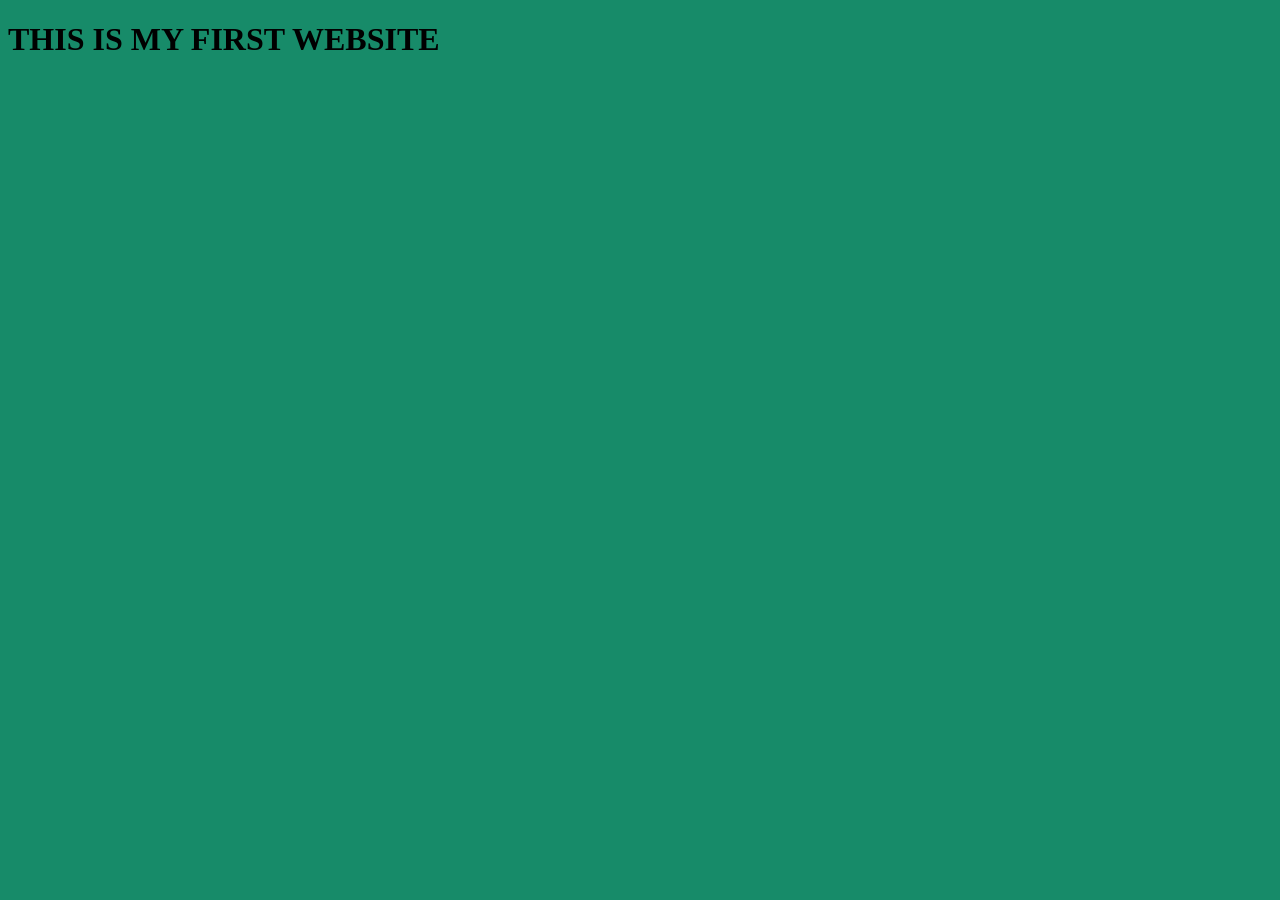
<file: Video 2/index.html>
<!DOCTYPE html>
<html lang="en">
<head>
    <meta charset="UTF-8">
    <meta name="viewport" content="width=device-width, initial-scale=1.0">
    <title>MY FIRST WEBSITE</title>
    <link rel="stylesheet" href="style.css">
</head>
<body>
     <h1>THIS IS MY FIRST WEBSITE</h1>
     <script src="script.js"></script>
</body>
</html>
</file>
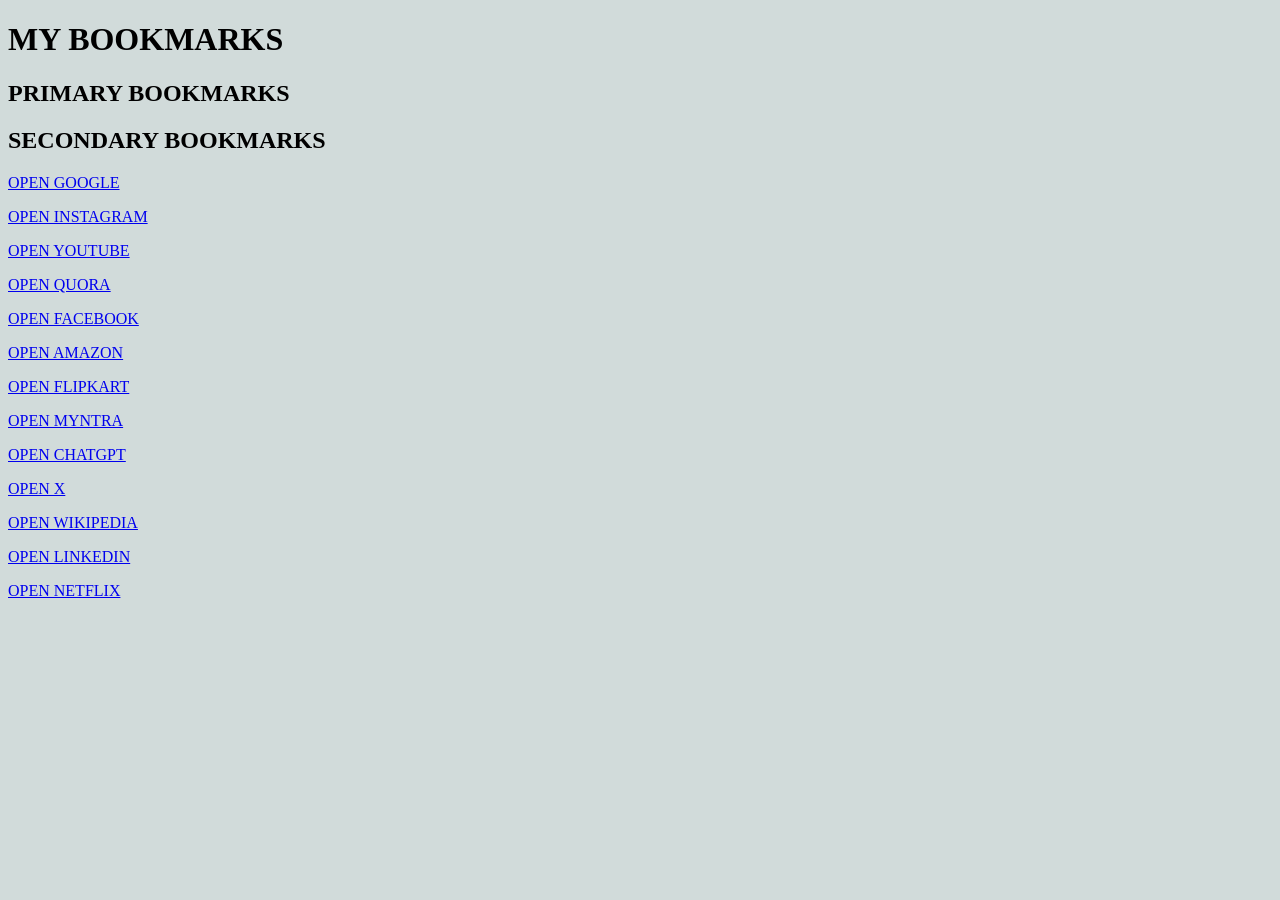
<file: Video 3&4/index.html>
<!DOCTYPE html>
<html lang="en">
<head>
    <meta charset="UTF-8">
    <meta name="viewport" content="width=device-width, initial-scale=1.0">
    <title>MY BOOKMARKS </title>
    <link rel="stylesheet" href="style.css">
</head>
<body>
<h1> MY BOOKMARKS </h1>
<h2> PRIMARY BOOKMARKS</h2>
<h2> SECONDARY BOOKMARKS</h2>
<p><a target="_blank" href="https://www.google.com">OPEN GOOGLE</a></p>
<p><a target="_blank" href="https://www.instagram.com">OPEN INSTAGRAM</a></p>
<p><a target="_blank" href="https://www.youtube.com">OPEN YOUTUBE</a></p>
<p><a target="_blank" href="https://www.quora.com">OPEN QUORA</a></p>
<p><a target="_blank" href="https://www.facebook.com">OPEN FACEBOOK</a></p>
<p><a target="_blank" href="https://www.amazon.in">OPEN AMAZON</a></p>
<p><a target="_blank" href="https://www.flipkart.com">OPEN FLIPKART</a></p>
<p><a target="_blank" href="https://www.myntra.com">OPEN MYNTRA</a></p>
<p><a target="_blank" href="https://www.chatgpt.com">OPEN CHATGPT</a></p>
<p><a target="_blank" href="https://www.x.com">OPEN X</a></p>
<p><a target="_blank" href="https://www.wikipedia.org">OPEN WIKIPEDIA</a></p>
<p><a target="_blank" href="https://www.linkedin.com">OPEN LINKEDIN</a></p>
<p><a target="_blank" href="https://www.netflix.com">OPEN NETFLIX</a></p>


    <script src="script.js"></script>
</body>
</html>
</file>
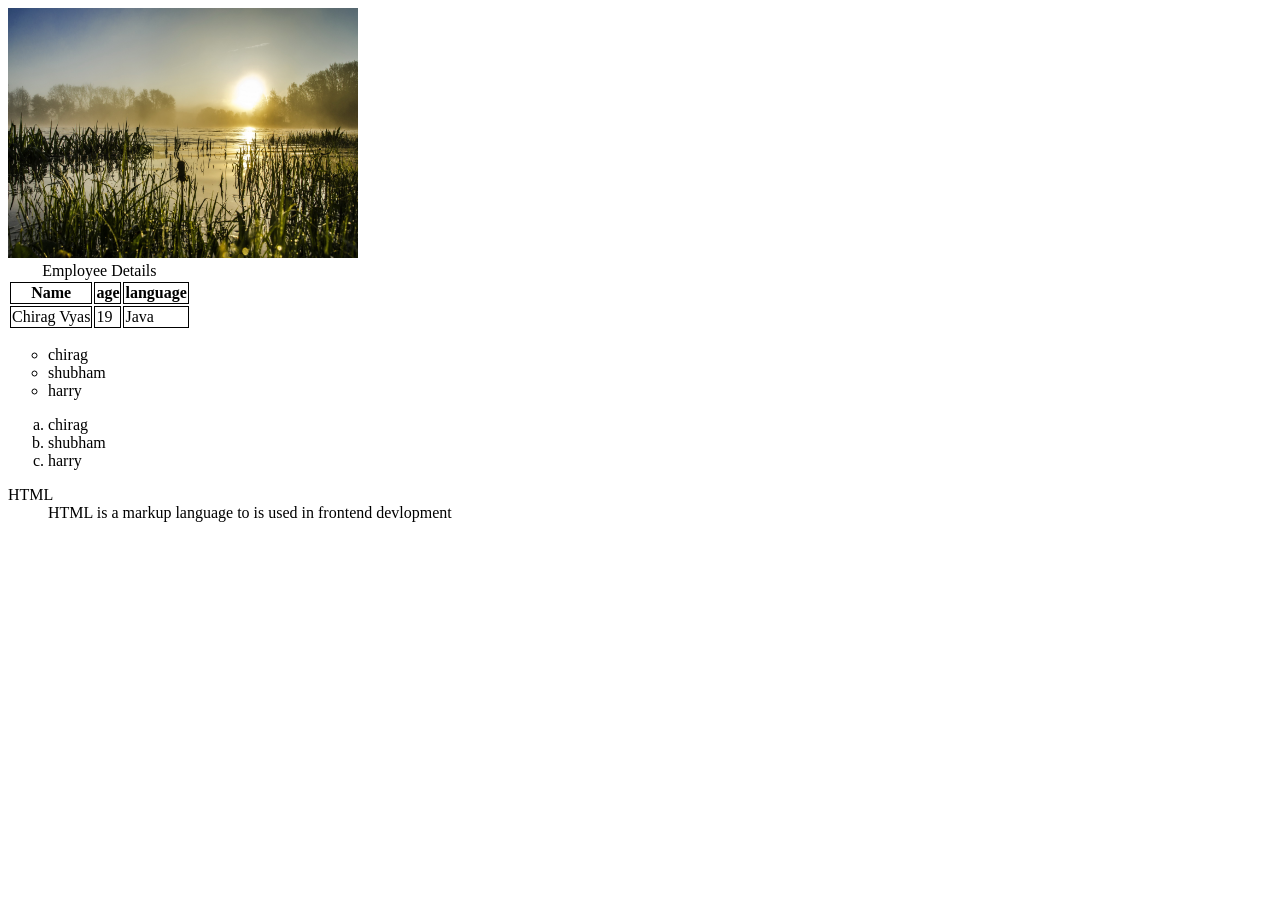
<file: Video 5/index.html>
<!doctype html>
<html lang="en">
  <head>
    <meta charset="UTF-8" />
    <meta name="viewport" content="width=device-width, initial-scale=1.0" />
    <title>Document</title>
    <link rel="stylesheet" href="style.css" />
  </head>
  <body>
    <img
      width="350"
      height="250"
      src="wallhaven-0pjq3p.jpg"
      alt="sunset image"
    />
    <br>
    <table>
      <caption>
        Employee Details
      </caption>
      <tr>
        <th>Name</th>
        <th>age</th>
        <th>language</th>
      </tr>
      <tr>
        <td>Chirag Vyas</td>
        <td>19</td>
        <td>Java</td>
      </tr>
    </table>


    <ul type ="circle">

      <li>chirag</li>
      <li>shubham</li>
     <li> harry </li>
    </ul>

    <ol type="a">
      
      <li>chirag</li>
      <li>shubham</li>
     <li> harry </li>
     
    </ol>
     <dl>
      <dt>HTML</dt>
      <dd>HTML is a markup language to is used in frontend devlopment</dd>
     </dl>
  </body>
</html>
</file>
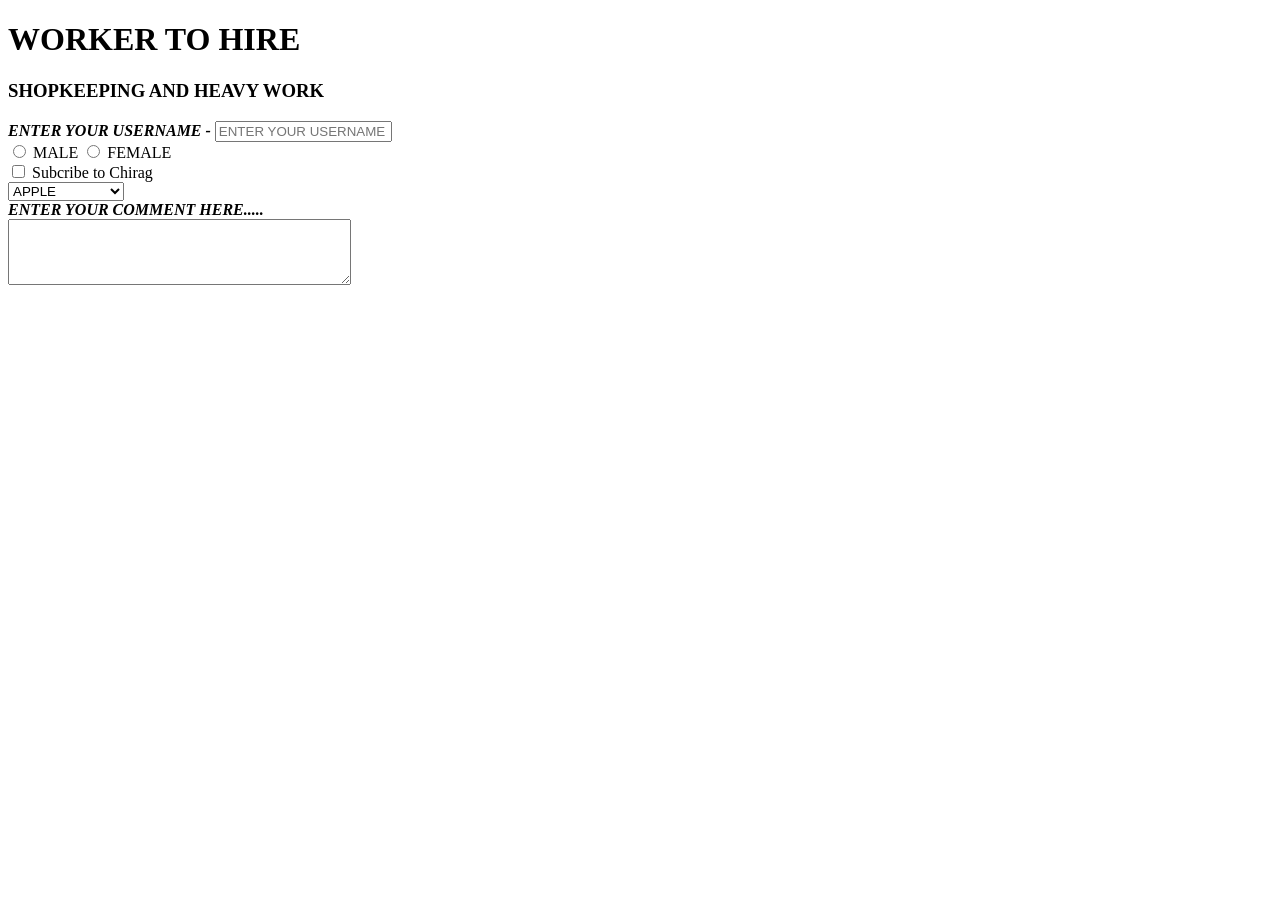
<file: Video 6&7/index.html>
<!DOCTYPE html>
<html lang="en">

<head>
    <meta charset="UTF-8">
    <meta name="viewport" content="width=device-width, initial-scale=1.0">
    <title>Document</title>
</head>

<body>
    <h1>
        WORKER TO HIRE  
    </h1>
    <h3>SHOPKEEPING AND HEAVY WORK</h3>
    <form action="post">
        <div>
        <label for="username"><i><b>ENTER YOUR USERNAME - </b></i></label> 
        <input type="text" id="username" name="username" placeholder="ENTER YOUR USERNAME">
        </div>
        <div>
            <input type="radio" id="male" name="gender" value="male">
            <label for="male">MALE</label>
            <input type="radio" id="female" name="gender" value="female">
            <label for="female">FEMALE</label>
        </div>
        <div>
            <input type="checkbox" name="subscribe" id="subscribe" value="yes">
            <label for="subscribe">Subcribe to Chirag</label>

        </div>
        <div>
            <select name="fruits" >
                <option value="APPLE">APPLE</option>
                <option value="BANANA">BANANA</option>
                <option value="STRAWBERRY">STRAWBERRY</option>
                <option value="KIWI">KIWI</option>
            </select>
        </div>
        <div>
           <div> <label for="comment"><b><i>ENTER YOUR COMMENT HERE..... </i></b></label> </div>
            <textarea name="comment" rows="4" cols="40"></textarea>
        </div>
    </form>
</body>

</html>
</file>
<file: Video 2/style.css>
body{
    background-color: rgb(23, 139, 105);
}
</file>
<file: Video 3&4/style.css>
body{
    background-color: rgb(209, 219, 218);
}
</file>
<file: Video 5/style.css>
td{
    border: 1px solid black;
}
th {
    border: 1px solid black;
}
</file>
